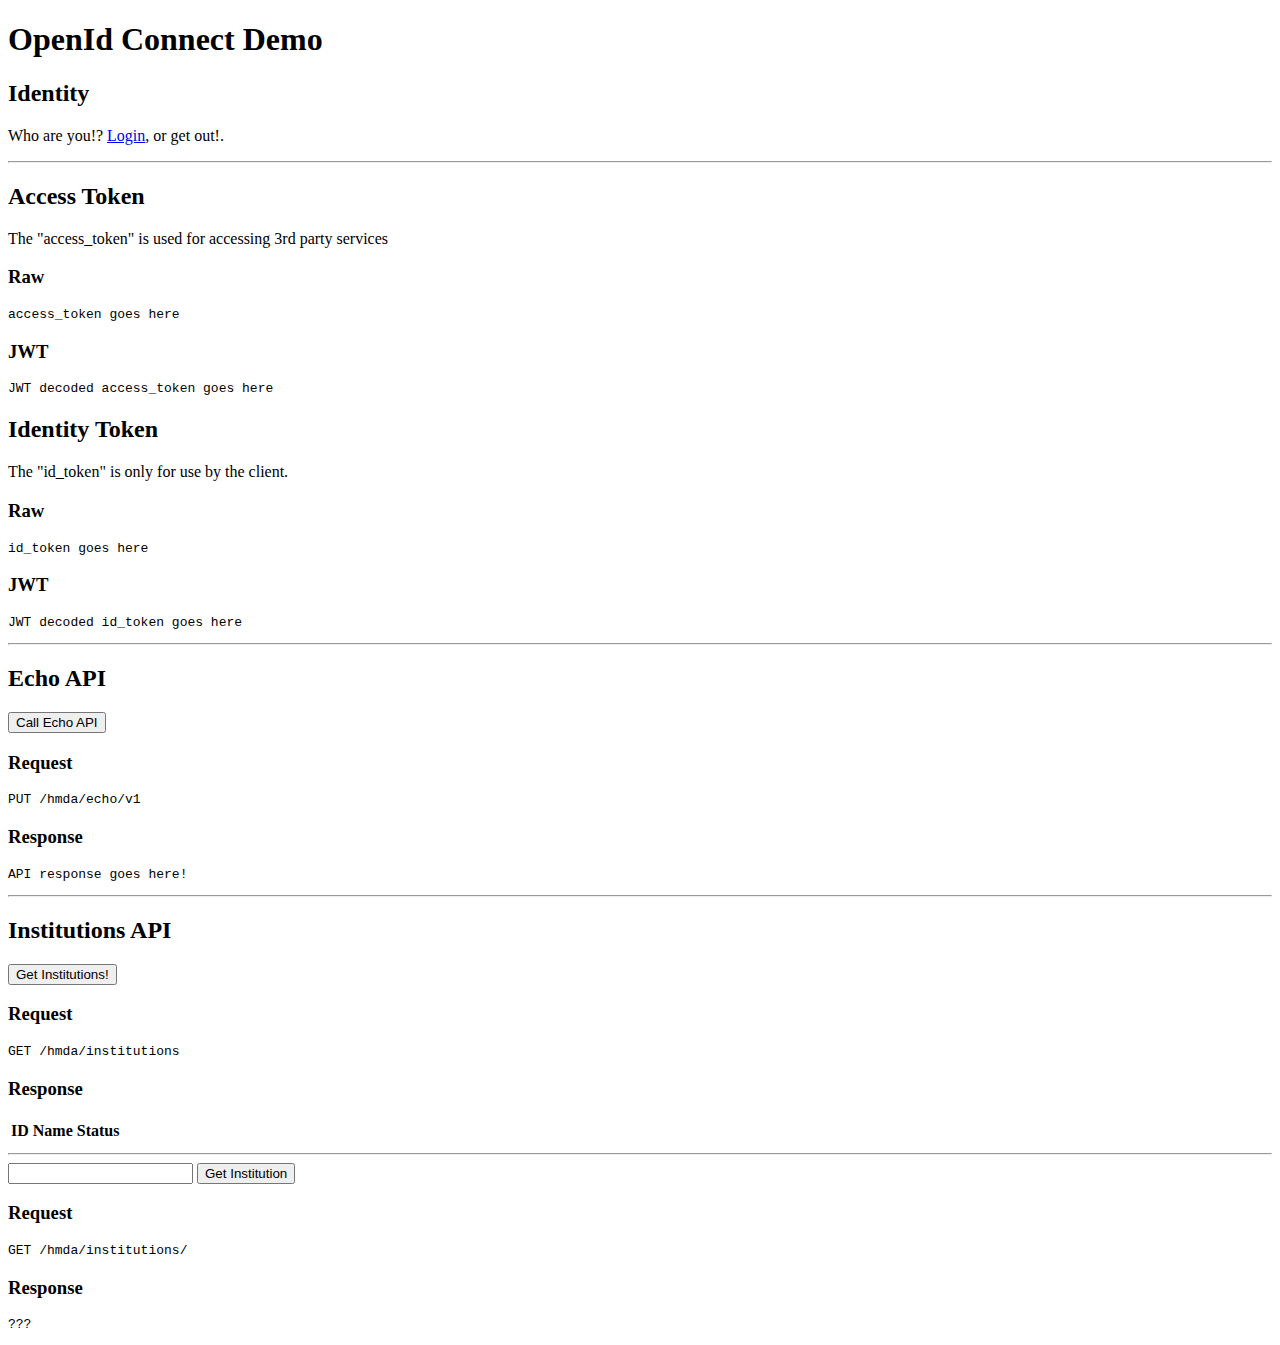
<file: oidc-test/site/index.html>
<!DOCTYPE html>
<html>
    <head>
        <title>OpenId Connect Demo</title>
        <script src="https://ajax.googleapis.com/ajax/libs/jquery/2.2.2/jquery.min.js"></script>
        <!--
        <script src="https://www.sakimura.org/test/openidconnect.js"></script>
        <script src="http://192.168.99.100/auth/js/keycloak.js"></script>
        -->
        <script src="openidconnect.js"></script>
        <script src="app.js"></script>
    </head>

    <body>
        <h1>OpenId Connect Demo</h1>
        <h2>Identity</h2>
        <p>
            <span id="login-status">Who are you!?  <a id="login-link" href="#">Login</a>, or get out!.</span>
        </p>
        <hr>
        <div>
            <h2>Access Token</h2>
            <p>The "access_token" is used for accessing 3rd party services</p>
            <h3>Raw</h3>
            <pre id="oidc-access-token">access_token goes here</pre>
            <h3>JWT</h3>
            <pre id="oidc-access-token-jwt">JWT decoded access_token goes here</pre>
            <h2>Identity Token</h2>
            <p>The "id_token" is only for use by the client.</p>
            <h3>Raw</h3>
            <pre id="oidc-id-token">id_token goes here</pre>
            <h3>JWT</h3>
            <pre id="oidc-id-token-jwt">JWT decoded id_token goes here</pre>
        </div>
        <hr>
        <div>
            <h2>Echo API</h2>
            <button id="echo-request-button">Call Echo API</button>
            <!--
            <a id="echo-request-link" href="#">Hit Echo API!</a>
            -->
            <h3>Request</h3>
            <pre id="echo-request">PUT /hmda/echo/v1</pre>
            <h3>Response</h3>
            <pre id="echo-response">API response goes here!</pre>
        </div>
        <hr>
        <div>
            <h2>Institutions API</h2>
            <button id="inst-list-button">Get Institutions!</button>
            <h3>Request</h3>
            <pre id="inst-list-request">GET /hmda/institutions</pre>
            <h3>Response</h3>
            <!--
            <pre id="inst-response">API response goes here!</pre>
            -->
            <table id="inst-list-response-table">
                <tr>
                    <th>ID</th>
                    <th>Name</th>
                    <th>Status</th>
                <tr>
            </table>
            <hr>
            <input id="inst-input" type="text"></input>
            <button id="inst-button">Get Institution</button>
            <h3>Request</h3>
            <pre id="inst-request">GET /hmda/institutions/<id><span id="inst-id"></span></pre>
            <h3>Response</h3>
            <pre id="inst-response">???</pre>
       </div>
    </body>
</html>
</file>
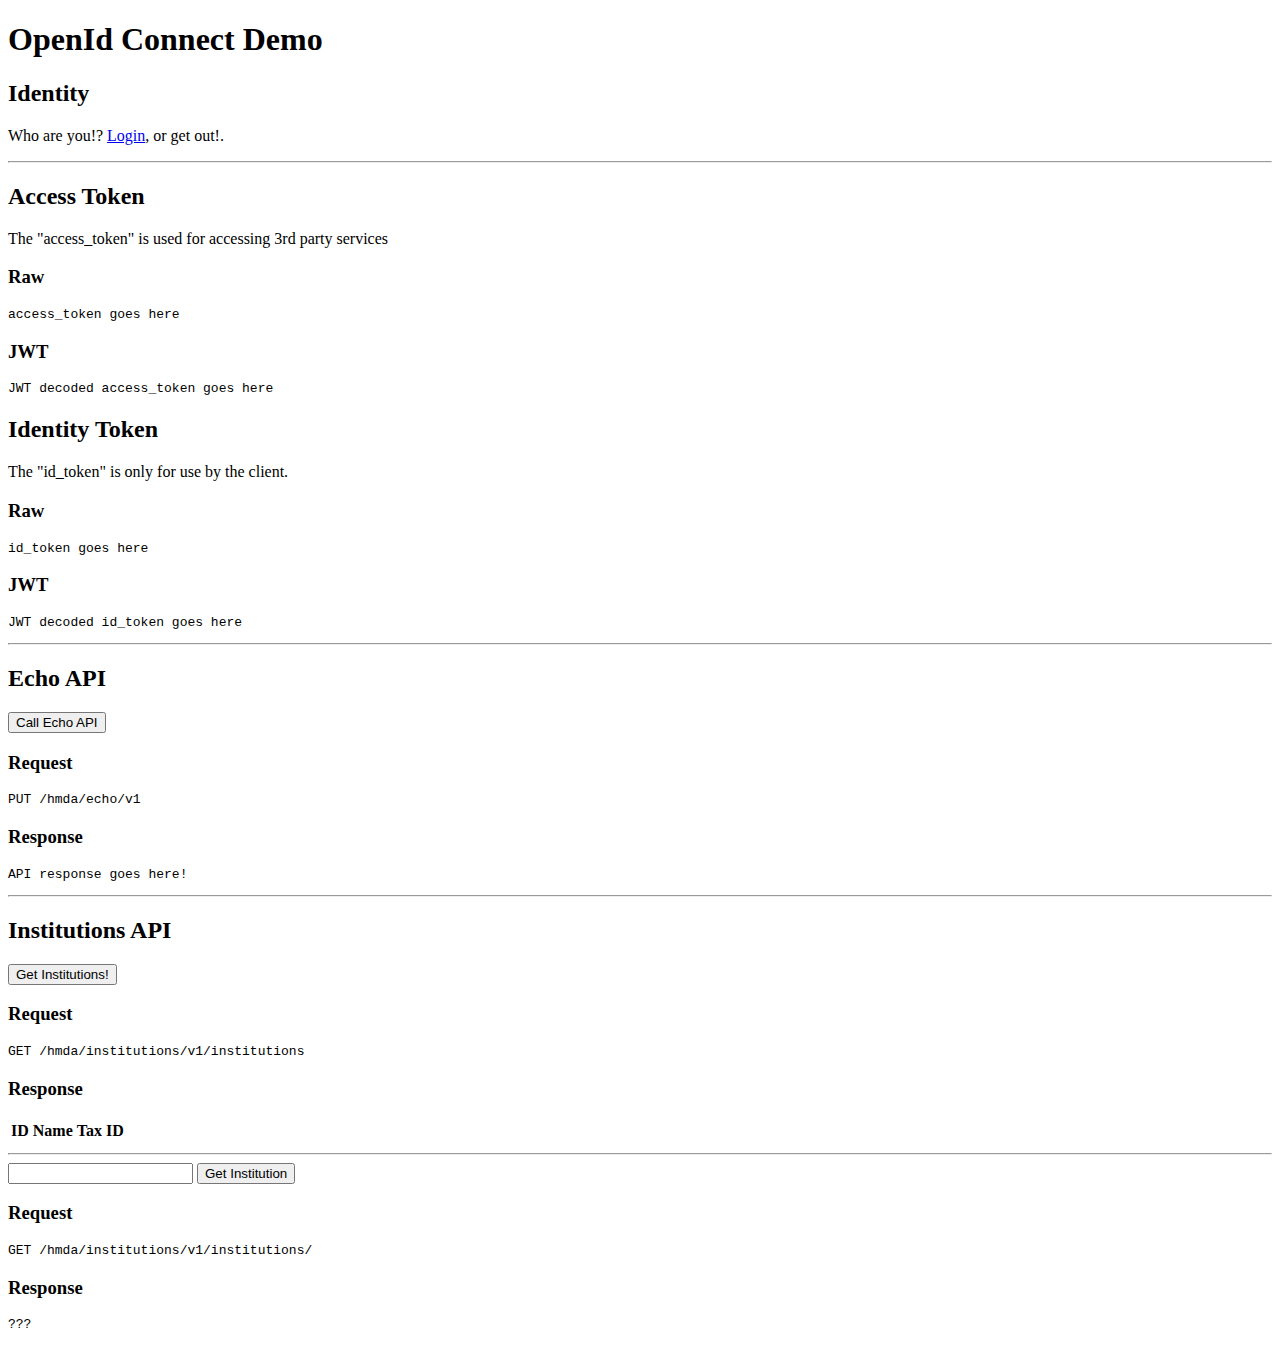
<file: oidc-test/site/app-keycloak.html>
<!DOCTYPE html>
<html>
    <head>
        <title>OpenId Connect Demo</title>
        <script src="https://ajax.googleapis.com/ajax/libs/jquery/2.2.2/jquery.min.js"></script>
        <script src="http://192.168.99.100/auth/js/keycloak.js"></script>
        <script src="app-keycloak.js"></script>
    </head>

    <body>
        <h1>OpenId Connect Demo</h1>
        <h2>Identity</h2>
        <p>
            <span id="login-status">Who are you!?  <a id="login-link" href="#">Login</a>, or get out!.</span>
        </p>
        <hr>
        <div>
            <h2>Access Token</h2>
            <p>The "access_token" is used for accessing 3rd party services</p>
            <h3>Raw</h3>
            <pre id="oidc-access-token">access_token goes here</pre>
            <h3>JWT</h3>
            <pre id="oidc-access-token-jwt">JWT decoded access_token goes here</pre>
            <h2>Identity Token</h2>
            <p>The "id_token" is only for use by the client.</p>
            <h3>Raw</h3>
            <pre id="oidc-id-token">id_token goes here</pre>
            <h3>JWT</h3>
            <pre id="oidc-id-token-jwt">JWT decoded id_token goes here</pre>
        </div>
        <hr>
        <div>
            <h2>Echo API</h2>
            <button id="echo-request-button">Call Echo API</button>
            <!--
            <a id="echo-request-link" href="#">Hit Echo API!</a>
            -->
            <h3>Request</h3>
            <pre id="echo-request">PUT /hmda/echo/v1</pre>
            <h3>Response</h3>
            <pre id="echo-response">API response goes here!</pre>
        </div>
        <hr>
        <div>
            <h2>Institutions API</h2>
            <button id="inst-list-button">Get Institutions!</button>
            <h3>Request</h3>
            <pre id="inst-list-request">GET /hmda/institutions/v1/institutions</pre>
            <h3>Response</h3>
            <!--
            <pre id="inst-response">API response goes here!</pre>
            -->
            <table id="inst-list-response-table">
                <tr>
                    <th>ID</th>
                    <th>Name</th>
                    <th>Tax ID</th>
                <tr>
            </table>
            <hr>
            <input id="inst-input" type="text"></input>
            <button id="inst-button">Get Institution</button>
            <h3>Request</h3>
            <pre id="inst-request">GET /hmda/institutions/v1/institutions/<span id="inst-id"></span></pre>
            <h3>Response</h3>
            <pre id="inst-response">???</pre>
       </div>
    </body>
</html>
</file>
